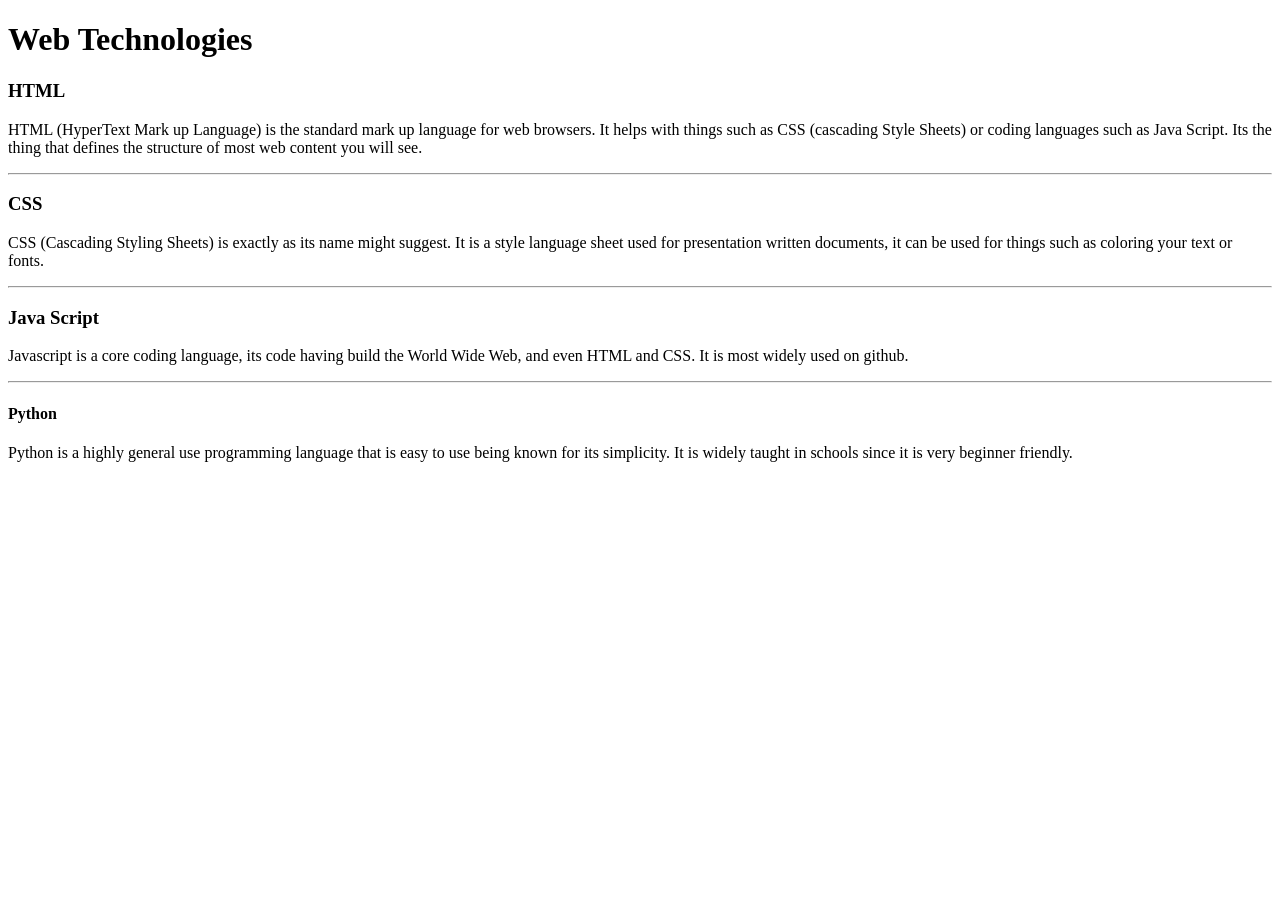
<file: WebDev_Unit1/WDLesson1_1Practical/index.html>
<!DOCTYPE html>
<!-- Lesson 1:How do we display text on a web page?
     Resources 
      https://www.w3schools.com/html/html_intro.asp
      https://www.w3schools.com/tags/tag_hr.asp
      https://www.w3schools.com/tags/tag_hn.asp
      https://www.w3schools.com/tags/tag_p.asp
-->

<html>
  <head>
    <!-- Challenge 1: Change the title of the page to Web Technologies -->
    <title>Web Developement</title>
  </head>
  <body>
    <!-- Challenge 2: Create a heading, h1 for Web Technologies -->
    <h1>Web Technologies</h1>
    
    <!-- Challenge 3: Create a heading, h3 for HTML -->
     <h3>HTML</h3>

    <!-- Challenge 4: Create a paragraph explaining what is HTML. At least 3 sentences. -->
    <p>HTML (HyperText Mark up Language) is the standard mark up language for web browsers. It helps with things such as CSS (cascading Style Sheets) or coding languages such as Java Script. Its the thing that defines the structure of most web content you will see.</p>
    <!-- Challenge 4a: Insert a horizontal rule, hr -->
    <hr>
    <!-- Challenge 5: Create a heading, h3 for CSS -->
     <h3>CSS</h3>
    
    <!-- Challenge 6: Create a paragraph explaining what is CSS.  At least 3 sentences. -->
    <p>CSS (Cascading Styling Sheets) is exactly as its name might suggest. It is a style language sheet used for presentation written documents, it can be used for things such as coloring your text or fonts.</p>
    <!-- Challenge 6a: Insert a horizontal rule, hr -->
    <hr>
    <!-- Challenge 7: Create a heading, h3 for JavaScript -->
    <h3>Java Script</h3>
    <!-- Challenge 8: Create a paragraph explaining what is JavaScript.  At least 3 sentences. -->
    <p>Javascript is a core coding language, its code having build the World Wide Web, and even HTML and CSS. It is most widely used on github.</p>
    <!-- Challenge 8a: Insert a horizontal rule, hr -->
    <hr>
    
    <!-- Challenge Bonus: Similar to the concepts above add one more web technology using a heading and paragraph.  Here are some suggestions of concepts: JQuery, Bootstrap, AFrame -->
     <h4>Python</h4>
     <p>Python is a highly general use programming language that is easy to use being known for its simplicity. It is widely taught in schools since it is very beginner friendly.</p>
  </body>
</html>
</file>
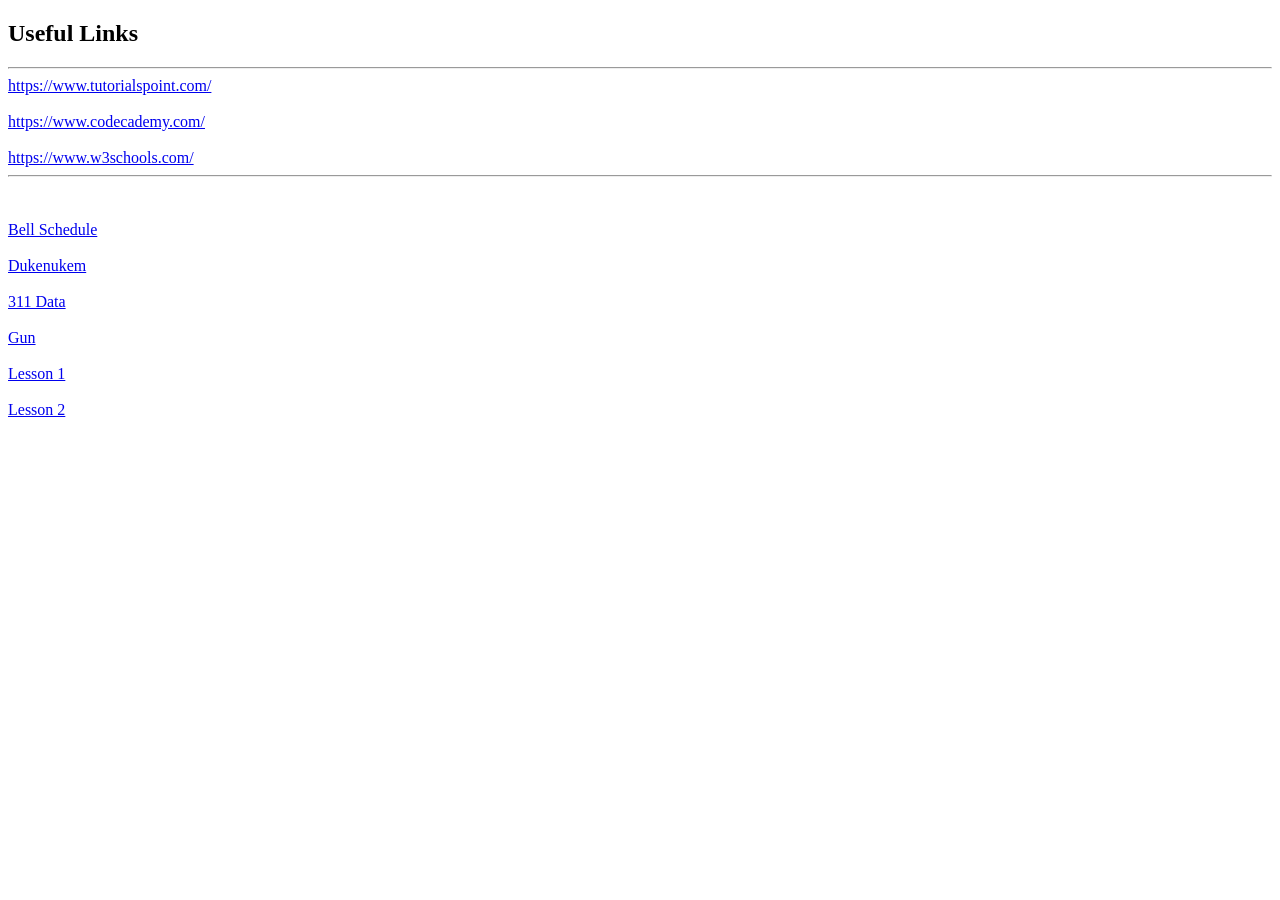
<file: WebDev_Unit1/WDLesson1_3Practical/index.html>
<!DOCTYPE html>
<!-- Lesson 3: How do we hyperlink resources?
<!-- Resources 
      https://www.w3schools.com/html/html_links.asp
      https://www.w3schools.com/tags/tag_a.asp
-->

<html>
  <head>
    <title>Exploring Links</title>
  </head>
  <body>
    <!-- Example of a link to a website 
        <a href="http://www.baysidehighschool.org/"> w3schools </a> 
    -->
    <!-- Challenge 1: Add a heading for "Useful Links". -->
    <h2>Useful Links</h2>
    <!-- Challenge 2: Add a horizontal rule underneath. -->
    <hr>
    <!-- Challenge 3: Create a link to https://www.tutorialspoint.com/ -->
    <a href="https://www.tutorialspoint.com/">https://www.tutorialspoint.com/</a>
    <!-- Challenge 4: Add a break to skip down to the next line -->
    <br>
    <br>
    <!-- Challenge 5: Create a link to https://www.codecademy.com/ -->
    <a href="https://www.codecademy.com/">https://www.codecademy.com/</a>
    <!-- Challenge 6: Add a break to skip down to the next line -->
    <br>
    <br>
    <!-- Challenge 7: Create a link to https://www.w3schools.com/ -->
    <a href="https://www.w3schools.com/">https://www.w3schools.com/</a>
    <!-- Challenge 8: Add a horizontal rule and break -->
    <hr>
    <br>
    <br>
    <!-- Example of link to an internal sources 
      <a href="resources/dukenukem.jpg"> Duke Nukem </a> <br>
    -->
    <!-- Challenge 9: Create links for the rest of the items located in resources -->
    <a href="resources/BellSchedule.pdf"> Bell Schedule </a>
    <br>
    <br>
    <a href="resources/dukenukem.jpg"> Dukenukem </a>
    <br>
    <br>
    <a href="resources/311Data.js"> 311 Data </a>
    <br>
    <br>
    <a href="resources/GUN.WAV"> Gun </a>
    <!-- Challenge Bonus: Create links to your Lesson 1 and Lesson 2 Activities.  Hint: Use the same link that you posted in Google Classroom for the submission of each Lesson Activity -->
    <br>
    <br>
    <a href="https://bookish-space-engine-r45j4xvwpvxrcjg9-5500.app.github.dev/WebDev_Unit1/WDLesson1_1Practical/"> Lesson 1 </a>
    <br> 
    <br>
    <a href="https://malihuhh.github.io/Webdev/WebDev_Unit1/WDLesson1_2Practical/index.html"> Lesson 2 </a>
  </body>
</html>
</file>
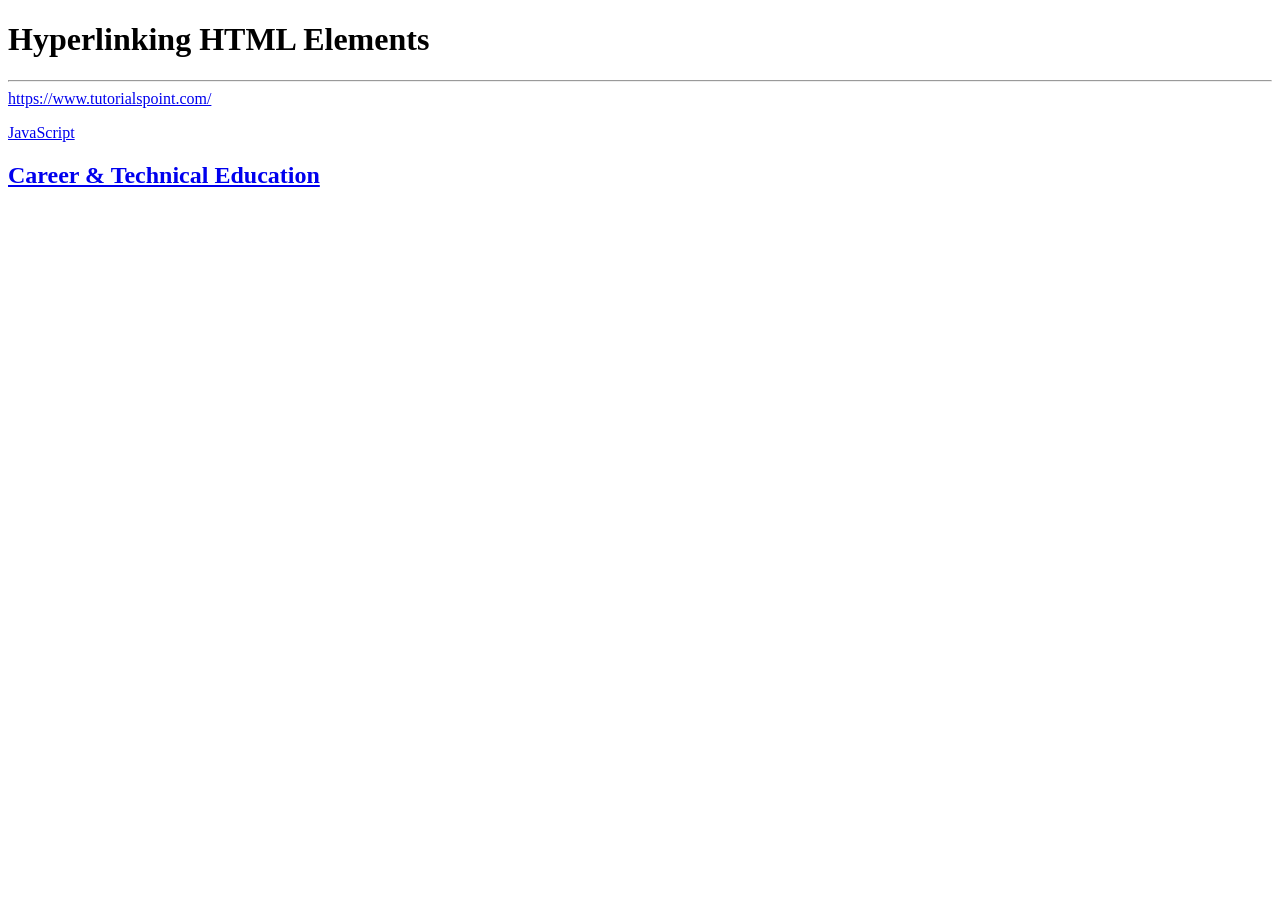
<file: WebDev_Unit1/WDLesson1_4Practical/index.html>
<!DOCTYPE html>
<!-- WD Lesson 1.4: How can we make HTML Elements into hyperlinks? -->
<!-- Resources 
      https://www.w3schools.com/html/html_links.asp
      https://www.w3schools.com/tags/tag_a.asp
-->

<html>
  <head>
    <title>Exploring Links II</title>
  </head>
  <body>
    <!-- Example of an HTML Element as a link to a website that opens in a new tab
    <a href="https://www.w3schools.com/" target="_blank"> 
      <img src="w3schools.jpg" height="100">
    </a>
    --> 
    <!-- Challenge 1: Add a heading with "Hyperlinking HTML Elements" followed by a horizontal rule-->
    <h1> Hyperlinking HTML Elements </h1>
    <hr>
    <!-- Challenge 2: Add the image for tutorialpoints that is stored locally and make it
     a hyperlink to  https://www.tutorialspoint.com/ that will open in a new tab -->
    <a href="tutorialpoint.png" target="_blank">https://www.tutorialspoint.com/</a>
    <!-- Challenge 3: Add a paragraph describing JavaScript and make the paragraph a hyperlink to 
     https://javascript.info/ that will open in the SAME tab.-->
    <a href="https://javascript.info/">
      <p> JavaScript </p>
    </a>
    <!-- Challenge 4: Add an <h2> for "Career & Technical Education" and make the heading a hyperlink to 
      the cte.html file which is stored internally in the folder.  
      Note: You can link to other web pages.  This is how websites are created! -->
      <a href="cte.html">
      <h2> Career & Technical Education </h2>
      </a>
    <!-- Challenge Bonus:  Complete all the challenges located in cte.html.  
     Note: Click on cte.html to open the html file and start editing. -->
  </body>
</html>
</file>
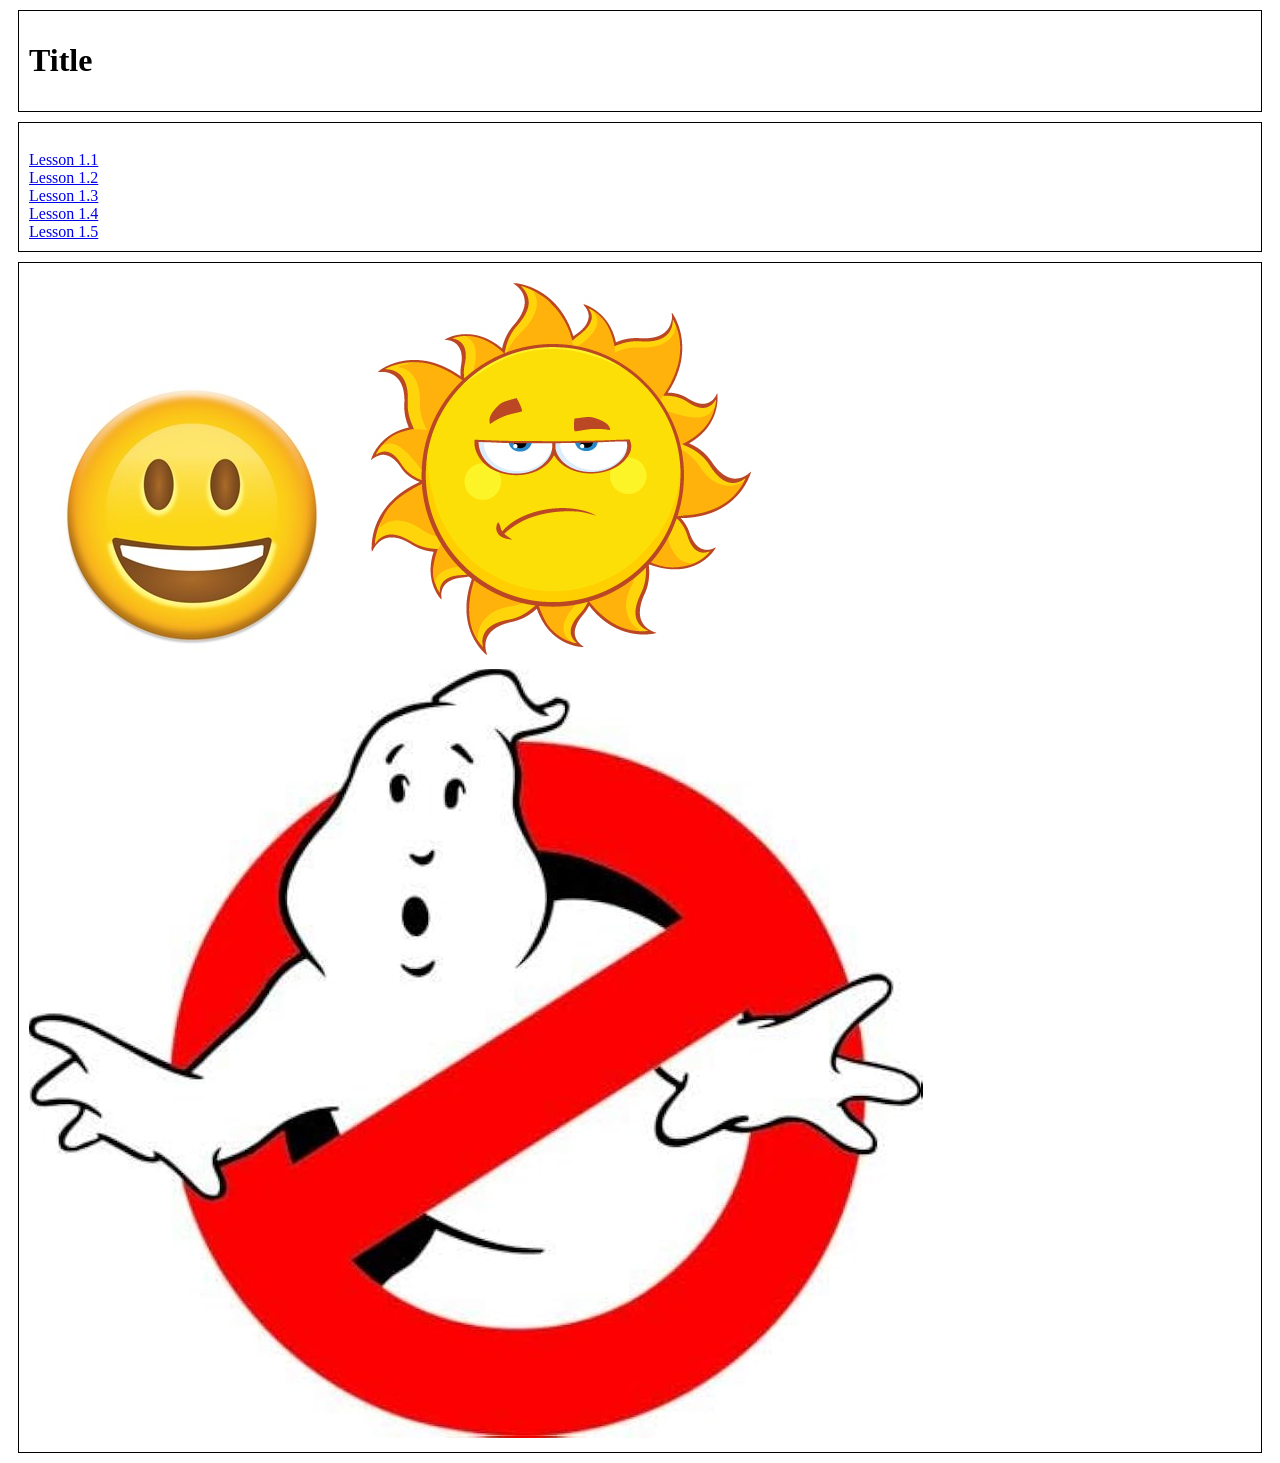
<file: WebDev_Unit1/WDLesson1_5Practical/index.html>
<!DOCTYPE html>
<!-- WD Lesson 1.5: How can we group elements on a page? -->
<!-- Resources 
      https://www.w3schools.com/html/html_blocks.asp
-->
<html>
  <head>
    <title>Exploring Containers</title>
    <link href="style.css" rel="stylesheet" type="text/css" />
  </head>
  <body>
    <!-- Challenge 1: Add the necessary containers to create each of the section shown in WDLesson1_5PracticalDiagram.png -->
    <div>
      <h1> Title </h1>
    </div>
    <!-- Challenge 2: Within each container created, add the HTML elements specified in WDLesson1_5PracticalDiagram.png
         Note: Images for the last container are stored in the images folder.  Make the images the same height -->
    <div>
      <br>
      <a href="https://malihuhh.github.io/Webdev/WebDev_Unit1/WDLesson1_1Practical/index.html">Lesson 1.1</a>
      <br>
      <a href="https://malihuhh.github.io/Webdev/WebDev_Unit1/WDLesson1_2Practical/index.html">Lesson 1.2</a>
      <br>
      <a href="https://malihuhh.github.io/Webdev/WebDev_Unit1/WDLesson1_3Practical/index.html">Lesson 1.3</a>
      <br>
      <a href="https://malihuhh.github.io/Webdev/WebDev_Unit1/WDLesson1_4Practical/index.html">Lesson 1.4</a>
      <br>
      <a href="https://malihuhh.github.io/Webdev/WebDev_Unit1/WDLesson1_5Practical/index.html">Lesson 1.5</a>
    </div>

    <div>
      <img src="images/face.jpg">
      <img src="images/sun.jpg">
      <img src="images/sign.jpg">
    </div>
  </body>
</html>
</file>
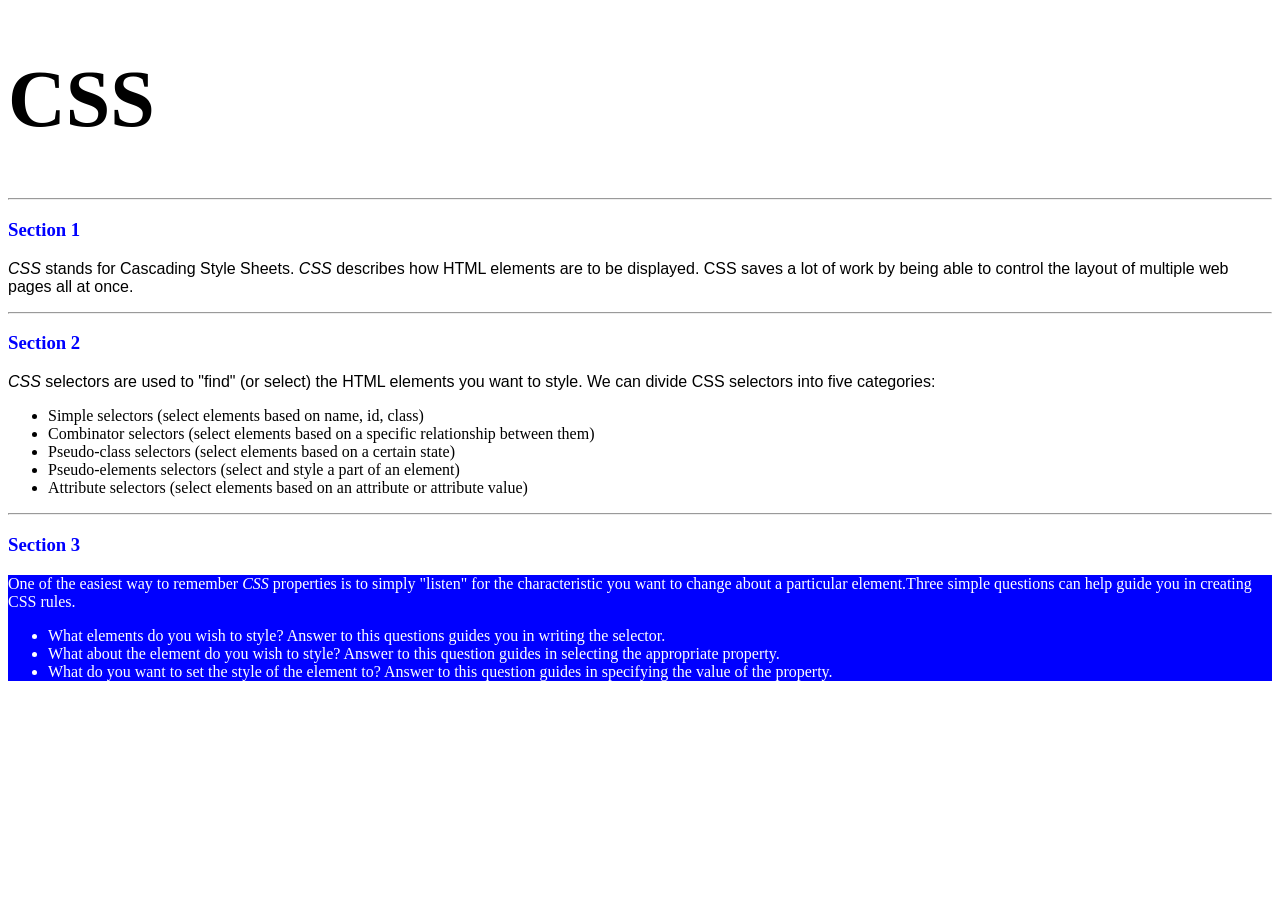
<file: WebDev_Unit2/WDLesson2_1Practical/index.html>
<!DOCTYPE html>
<!-- WD Lesson 2.1: What is CSS? -->
<!-- Resources 
      https://www.w3schools.com/css/css_intro.asp
-->
<html>
  <head>
    <title>Edxploring CSS</title>
    <link href="style.css" rel="stylesheet" type="text/css" />
  </head>
  <body>
    <!-- All Challenges are in style.css -->
    <h1> CSS </h1>
    <hr>
    <h3>Section 1</h3>
    <p><span>CSS</span> stands for Cascading Style Sheets. <span>CSS</span> describes how HTML elements are to be displayed. CSS saves a lot of work by being able to control the layout of multiple web pages all at once.
    </p>
    <hr>
    <h3>Section 2</h3>
    <p>
      <span>CSS</span> selectors are used to "find" (or select) the HTML elements you want to style. We can divide CSS selectors into five categories:
        <ul>
          <li>Simple selectors (select elements based on name, id, class)</li>
          <li>Combinator selectors (select elements based on a specific relationship between them)</li>
          <li>Pseudo-class selectors (select elements based on a certain state)</li>
          <li>Pseudo-elements selectors (select and style a part of an element)</li>
          <li>Attribute selectors (select elements based on an attribute or attribute value)</li>
        </ul>
    </p>
    <hr>
    <h3>Section 3</h3>
    <div>
      One of the easiest way to remember <span>CSS</span> properties is to simply "listen" for the characteristic you want to change about a particular element.Three simple questions can help guide you in creating CSS rules.
        <ul>
          <li>What elements do you wish to style?  Answer to this questions guides you in writing the selector.</li>
          <li>What about the element do you wish to style?  Answer to this question guides in selecting the appropriate property.</li>
          <li>What do you want to set the style of the element to?  Answer to this question guides in specifying the value of the property.</li>
        </ul>
    </div>
  </body>
</html>
</file>
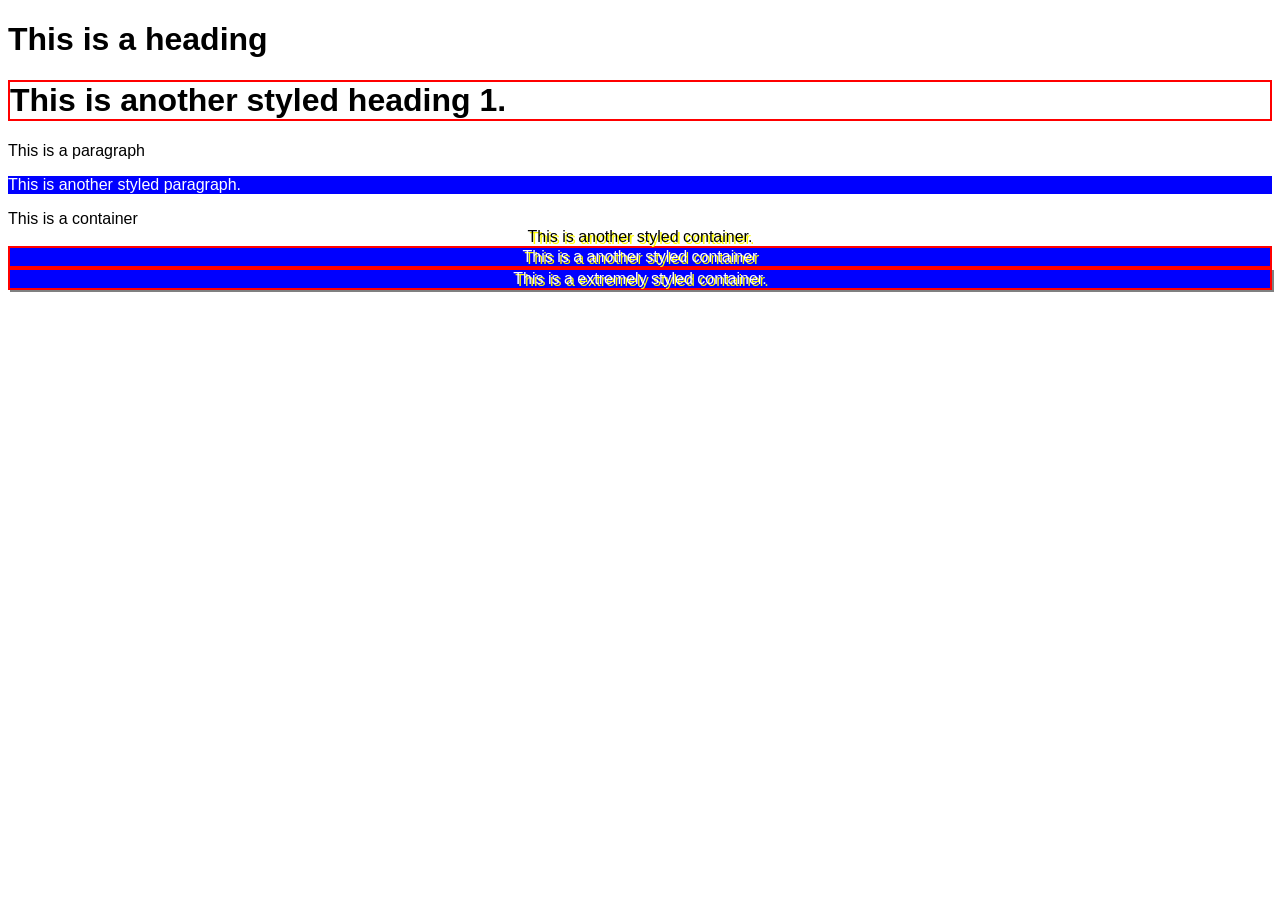
<file: WebDev_Unit2/WDLesson2_2Practical/index.html>
<!DOCTYPE html>
<!-- WD Lesson 2.2: How do we style groups of elements?-->
<!-- Resources 
      https://www.w3schools.com/css/default.asp 
      https://www.w3schools.com/css/css_selectors.asp 
-->
<html>
  <head>
    <title>Exploring Class Selectors</title>
    <link href="style.css" rel="stylesheet" type="text/css" />
  </head>
  <body>
    
    <h1>This is a heading</h1>
    <!-- Challenge 1: Create another heading 1 with the text "This is another styled heading 1."
         Add a class of "highlight" to the heading 1
    --> <h1 class="highlight"> This is another styled heading 1. </h1>
    <p> This is a paragraph </p>
    <!-- Challenge 2: Create another paragraph with the text "This is another styled paragraph."
         Add a class of "info" to the paragraph
    --> <p class="info"> This is another styled paragraph. </p>

    <div> This is a container </div>
    <!-- Challenge 3: Create another container with the text "This is another styled container."
         Add a class of "special" to the container
    --><div class="special"> This is another styled container. </div>
    
    <!-- Challenge 4: Give the container below a class of info, highlight and special-->
    <div class="info highlight special"> This is a another styled container </div>

    <!-- Challenge Bonus: Give the container below a class of info, highlight, special and shadow-->
    <div class="info highlight special shadow"> This is a extremely styled container. </div>

    <!-- All other Challenges are in style.css -->
  </body>
</html>
</file>
<file: WebDev_Unit1/WDLesson1_5Practical/style.css>
div, span{
    border:1px solid black;
    padding:10px;
    margin:10px;
}
</file>
<file: WebDev_Unit2/WDLesson2_1Practical/style.css>
/* Comments in CSS are created like this. Notice the slash asterisk at the beginning and end */


/* Basic Structure of a CSS rule
selector{
  property: value;
}
*/


/* Challenge 1: Change color of the text for all the headings size 3 to blue */
h3{
  color:blue;
}
/* Challenge 2: Change the size for the font for all headings size 1 to 60pt */
 h1{
  font-size: 60pt ;
 }      
/* Challenge 3: Change the style of the font for all spans to italic */
span{
  font-style: italic;
}
/* Challenge 4: Change the family of font being used for all paragraphs to "Arial" */
p{
  font-family:"Arial";
}
/* Challenge 5: Change the family of font being used for all lists to "Comic Sans MS".  What element creates a list? */
ul{
  font-family:"Comic Sans MS";
}
/* Chalenge 6: Change the background color of the div to blue, color of the text to white and the weight of the font to bold.*/
div{
  background-color:blue;

  color:white;

  text-weight:bold;
}      
/* Hint:  You can specify several CSS rules for one element by separating the rules with semi-colons. Look at some examples on w3schools */
</file>
<file: WebDev_Unit2/WDLesson2_2Practical/style.css>
/* Basic Structure of a CSS rule using classes

.class{
  property: value;
}
*/

/* Challenge 5: Change the family of all elements to Arial */
*{
  font-family:Arial;
}
/* Challenge 6: Change the background color to blue, the color of the text to white for all elements 
with a class of "info" */
.info{
  background-color:blue;
  color:white;
}
/* Challenge 7: Add a border of 2px solid red for all elements with a class of "highlight" */
.highlight{
  border: 2px solid red;
}
/* Challenge 8: Align the text in the center and drop a shadow on the text of 2px 2px yellow  for 
all elements with a class of "special"
*/
.special{
  text-align: center;
  text-shadow: 2px 2px yellow;
}
/* Challenge Bonus: Create a CSS rule for a class named "shadow".  
Apply a shadow to the box around the elements that is 2px 2px  gray. */ 
.shadow{
  box-shadow: 2px 2px gray;
}
</file>
